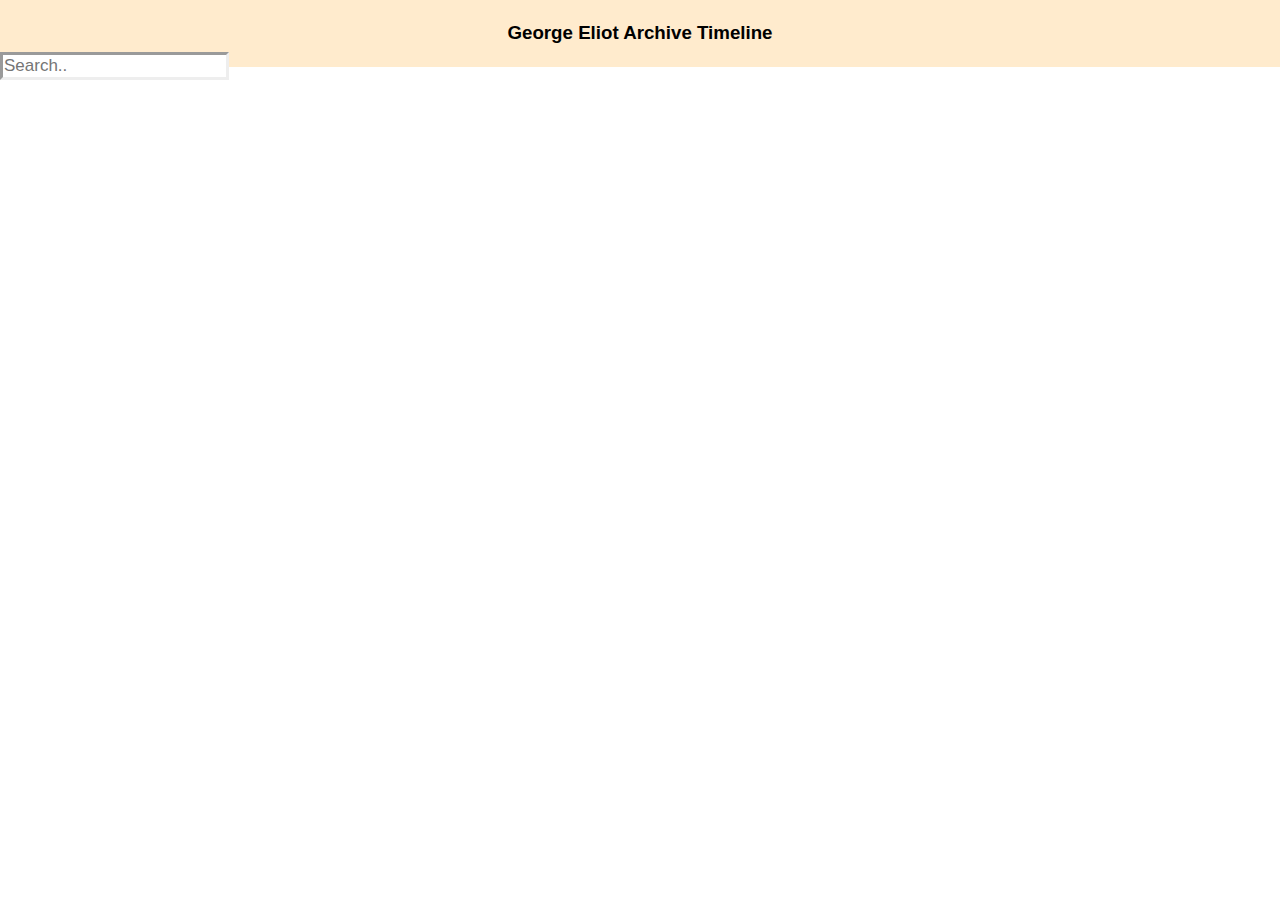
<file: index.html>
<!DOCTYPE html>
<html lang="en">
<head>
    <meta charset="UTF-8">
    <meta http-equiv="X-UA-Compatible" content="IE=edge">
    <meta name="viewport" content="width=device-width, initial-scale=1.0">
    <script src="https://d3js.org/d3.v7.min.js"></script>
    <title>Timeline Visualization</title>
    <link rel="stylesheet" href="style.css">
</head>
<body>
    <div class = 'page_header'>
        <h3 class = "header"> George Eliot Archive Timeline </h3>
        <input type="text" placeholder="Search..">
    </div>
    <div id="timeline_id" class="timeline_wrapper"></div>
    <script>
        let date_arr = []
        let event_arr = []
        d3.csv('data.csv', function (data) {
            date_arr.push(data.Date)
            event_arr.push(data.Event)
        }).then(function(d){
            console.log(date_arr.length)
            let list = '<ul class = "timeline">'
                for(i = 0; i < date_arr.length; i++) {
                    console.log(event_arr[i])
                    list += '<li data-date = "' + date_arr[i] + '"><div class = "data"><small>' + date_arr[i] + '</small><p>' + event_arr[i] + '</p>' + "</li>"
                }
            list += '</ul>'
            timeline_id.innerHTML = list

            for(const data_entry of timeline_data) {
                data_entry.onclick = ()=> data_entry.classList.toggle('show');
            }
        }).then(function(clicky) {
            const timeline_data = document.querySelectorAll('.timeline li .data');

            for(const data_entry of timeline_data) {
                data_entry.onclick = ()=> data_entry.classList.toggle('show');
            }
        });
    </script>

    <script>
        //I have absolutely no idea why we need to repeat this code here, but if we remove it it breaks so don't touch it
        const timeline_data = document.querySelectorAll('.timeline li .data');

        for(const data_entry of timeline_data) {
            data_entry.onclick = ()=> data_entry.classList.toggle('show');
        }
    </script>

</body>
</html>
</file>
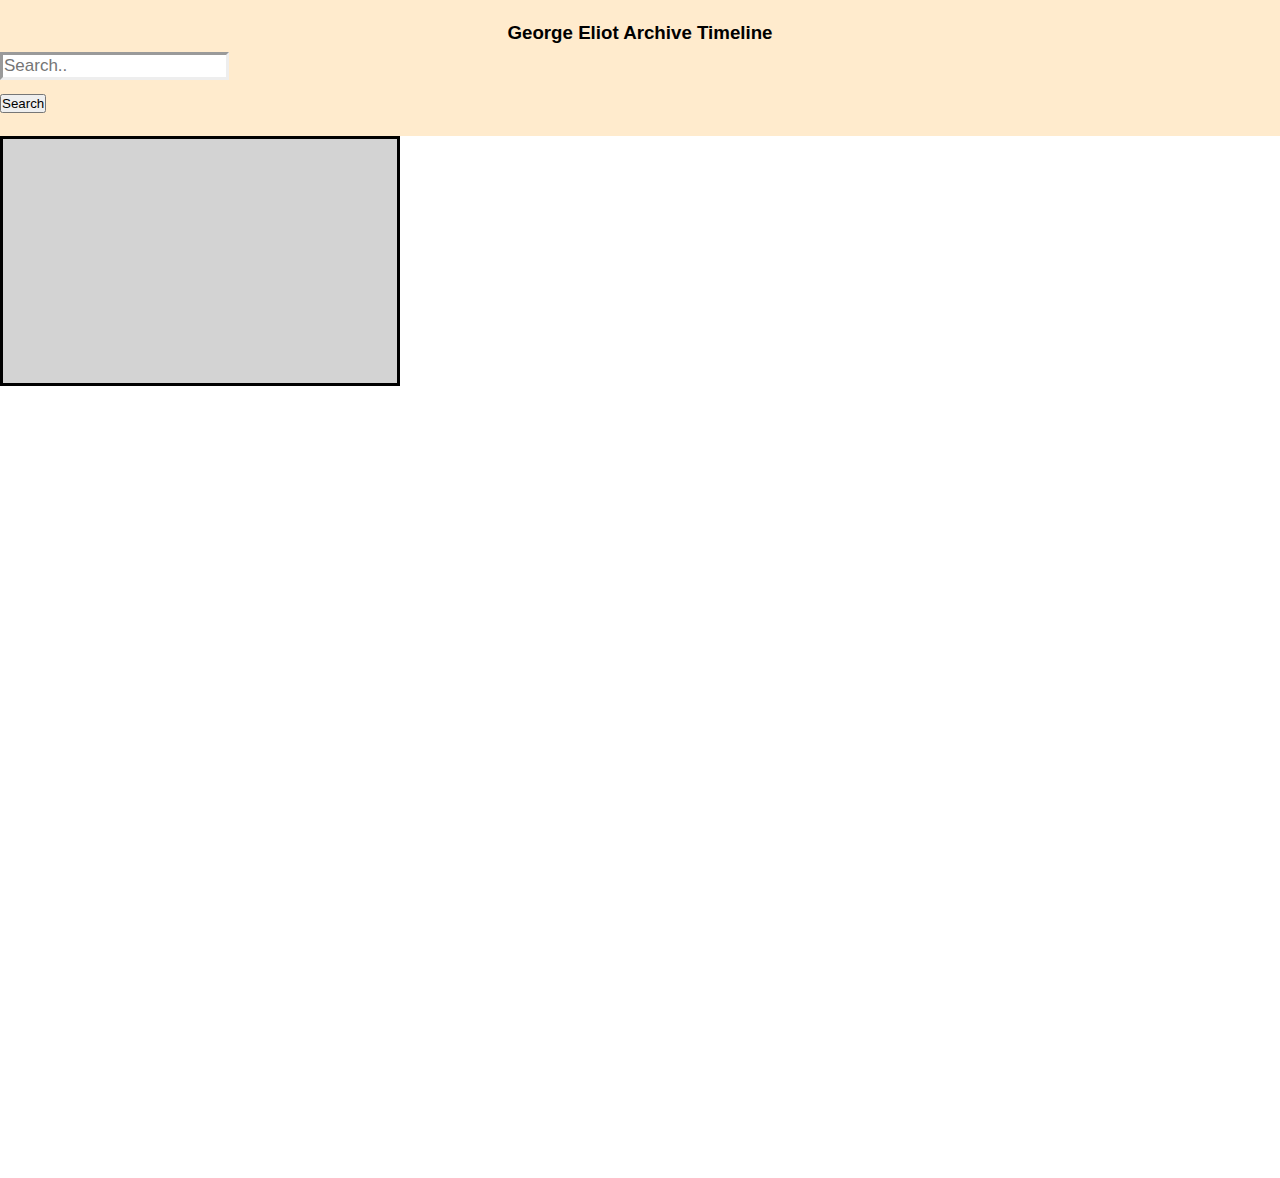
<file: indexsearch.html>
<!DOCTYPE html>
<html lang="en">
  <head>
    <meta charset="UTF-8" />
    <meta http-equiv="X-UA-Compatible" content="IE=edge" />
    <meta name="viewport" content="width=device-width, initial-scale=1.0" />
    <script src="https://d3js.org/d3.v7.min.js"></script>
    <title>Timeline Visualization</title>
    <link rel="stylesheet" href="style.css" />
  </head>
  <body>
    <div class="page_header">
      <h3 class="header">George Eliot Archive Timeline</h3>
      <input id="search" type="text" placeholder="Search.." />
      <button class='button' id="search_btn2" >Search</button>

    </div>
    <div class = 'scrollable' id="results">

    </div>
    <button id="back_btn" style="display: none">Back to Years</button>
    <div id="timeline_id" class="timeline_wrapper"></div>

    <script>
      let eventData = [];
      let collectionData = [];
      let dateToURLDict = {};

      d3.csv("data.csv", function (data) {
        eventData.push({ date: data.Date, event: data.Event });
      }).then(function() {
        d3.csv("JohnCrossCollection.csv", function (data) {
          collectionData.push({ title: data.Title, link: data.ItemURI})
        }).then(function() {
          let uniqueYears = [
          ...new Set(eventData.map((e) => e.date.split("-")[0])),
          ];
          createDateToLinkHash(collectionData)
          createTimeline(uniqueYears);
          attachYearClickEvent();
        });
      });

      function parseCollectionCSV() {
        d3.csv("data.csv", function (data) {
          collectionData.push({ title: data.Title, link: data.ItemURI})
        });
      }

      function createDateToLinkHash(collection) {
        for (let i = 0; i < collection.length; i++) {
          title = collection[i].title;
          link = collection[i].link
          date = title.split(",")[1].trim();
          dateToURLDict[date] = link
        } 
      }

      function searchTimeline(searchText) {
        if (searchText === "") {
          let uniqueYears = [
            ...new Set(eventData.map((e) => e.date.split("-")[0])),
          ];
          createTimeline(uniqueYears);
          createTextResults([], []);
          attachYearClickEvent();
        } else {
          let filteredEvents = eventData.filter(
            (e) =>
              e.date.includes(searchText) ||
              e.event.toLowerCase().includes(searchText.toLowerCase())
          );
          createTimeline(
            filteredEvents.map((e) => e.date),
            filteredEvents.map((e) => e.event)
          );
          createTextResults(
            filteredEvents.map((e) => e.date),
            filteredEvents.map((e) => e.event)

          );
          attachYearClickEvent();
        }

      }

      document
        .querySelector(".page_header input[type=text]")
        .addEventListener("input", function () {
          searchTimeline(this.value);
        });

      function createTimeline(dates, events) {
        let list = '<ul class="timeline">';
        for (let i = 0; i < dates.length; i++) {
          let eventDescription = events ? events[i] : "";
          if(dateToURLDict[dates[i]] !== undefined) {
            url = dateToURLDict[dates[i]];
            list +=
            '<li data-date="' +
            dates[i] +
            '"><div class="data"><small>' +
            dates[i] +
            "</small><p>" +
            eventDescription + 
            "<a href = " + url + "> Read More!</a></p></li>";
          } else {
            list +=
            '<li data-date="' +
            dates[i] +
            '"><div class="data"><small>' +
            dates[i] +
            "</small><p>" +
            eventDescription +
            "</p></li>";
          }
        }
        list += "</ul>";
        timeline_id.innerHTML = list;
      }

      function createTextResults(dates, events) {
        let list = '<ul class="timeline">';
        for (let i = 0; i < dates.length; i++) {
          let eventDescription = events ? events[i] : "";
          list +=
            dates[i] +
            eventDescription +
            "<br>" + "<br>";


        }
        list += "</ul>";

        results.innerHTML = list;
      }


      function filterEventsByYear(year) {
        return eventData.filter((e) => e.date.startsWith(year));
      }

      function displayFilteredEvents(year) {
        let filteredEvents = filterEventsByYear(year);
        createTimeline(
          filteredEvents.map((e) => e.date),
          filteredEvents.map((e) => e.event)
        );
      }

      function attachYearClickEvent() {
        const yearElements = document.querySelectorAll(".timeline li .data");
        for (const yearElement of yearElements) {
          yearElement.onclick = () => {
            let year = yearElement.querySelector("small").textContent;
            if (!year.includes("-")) {
              displayFilteredEvents(year);
              document.getElementById("back_btn").style.display = "block";
              attachYearClickEvent();
            } else {
              yearElement.classList.toggle("show");
            }
          };
        }
      }

      document.getElementById("back_btn").onclick = () => {
        let uniqueYears = [
          ...new Set(eventData.map((e) => e.date.split("-")[0])),
        ];
        createTimeline(uniqueYears);
        attachYearClickEvent();
        document.getElementById("back_btn").style.display = "none";
      };
    </script>
  </body>
</html>
</file>
<file: style.css>
/* Variables */
:root {
    --blanchedalmond: blanchedalmond;
    --main-font: Arial, Helvetica, sans-serif;
  }
  
  /* General styles */
  * {
    margin: 0;
    padding: 0;
    box-sizing: border-box;
    font-family: var(--main-font);
  }
  
  /* Page header */
  .page_header {
    text-align: center;
    padding: 1.4rem 0;
    background-color: var(--blanchedalmond);
  }

  button {
  display: block;
  margin-left: 0;
  margin-right: auto;
  margin-top: 50px;
}

    .scrollable {
    position:relative;
      display: block;
  margin-left: 0;
  margin-right: auto;
    width: 400px;
  height: 250px;
  text-color:black;
  font-size: 15;
  overflow: auto;
  background: #D3D3D3;
  border-style: solid;
  border-color: black;
  overflow: auto;
  color: #fff;
    }
  
  .page_header input[type=text] {
    float: left;
    padding: 1px;
    border: inset;
    margin-top: 8px;
    margin-right: 16px;
    font-size: 17px;
  }
  
  /* Timeline */
  .timeline_wrapper {
    max-width: 100vw;
    height: 88vh;
    display: flex;
    justify-content: left;
    align-items: center;
    overflow-x: auto;
  }
  
  .timeline {
    height: .15rem;
    padding: 0 6rem;
    list-style-type: none;
    background-color: black;
    --scale: 1;
    display: flex;
  }
  
  .timeline li {
    position: relative;
    width: 10rem;
  }
  
  .timeline li::before,
  .timeline li::after,
  .timeline li .title,
  .data {
    position: absolute;
    left: 50%;
    right: 50%;
    transform: translate(-50%, -50%) scale(var(--scale));
    transition: 0.3s ease;
  }
  
  .timeline li::before {
    display: inline-block;
    content: "";
    width: 0.12rem;
    height: 1rem;
    color: black;
  }
  
  .timeline li:nth-child(even)::before {
    top: -1rem;
  }
  
  .timeline li::after {
    content: attr(data-date);
    top: -3.4rem;
    background-color: white;
    padding: 0 2px;
  }
  
  .timeline li:nth-child(odd)::after {
    top: 3.4rem;
  }
  
  
  .timeline li .title {
    top: 2.4rem;
    opacity: 0;
  }
  
  .timeline li:nth-child(odd) > .title {
    top: -2.4rem;
  }
  
  .timeline li:hover .title {
    opacity: 1;
  }
  
  .data {
    width: 1.3rem;
    height: 1.3rem;
    color: black;
    background-color: black;
    border-radius: 50%;
    display: flex;
    flex-direction: column;
    justify-content: space-around;
    overflow: hidden;
  }
  
  .timeline li:hover .data {
    z-index: 200;
    cursor: pointer;
    background-color: var(--blanchedalmond);
    --scale:1.4
  }
  
  .data.show {
    width: 22rem;
    height: 22rem;
    border-radius: 1rem;
    padding: 1rem;
    background-image: radial-gradient(var(--blanchedalmond), var(--blanchedalmond));
    z-index: 100;
  }
  
  .data p {
    margin-left: 2rem;
  }
  
  .data.show p {
    margin-left: 0;
  }
  
  .data .textlink {
    background-color: aliceblue;
    align-self: flex-start;
    padding: .4rem .6rem;
    border-radius: 1rem;
  }
</file>
